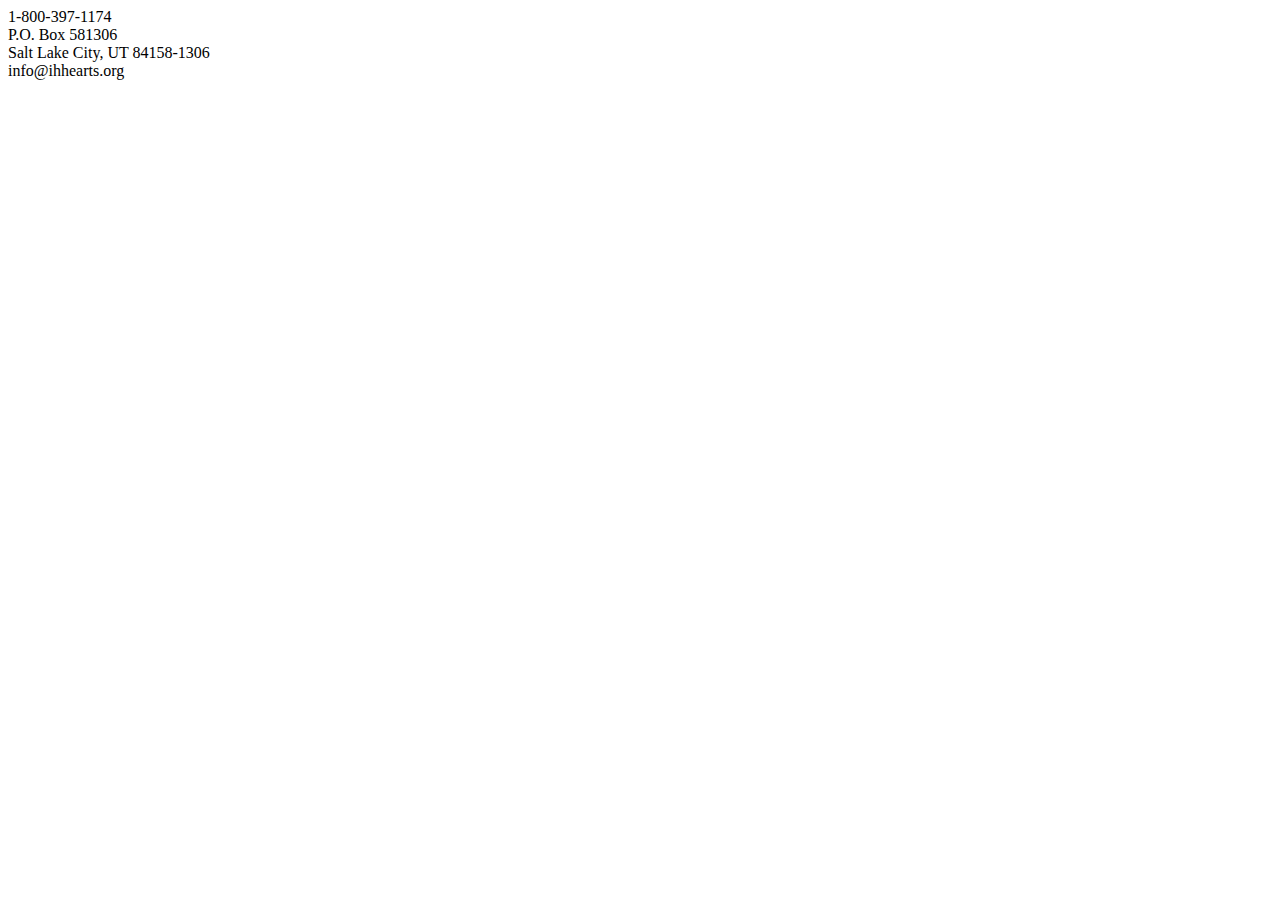
<file: pages/contant.html>
<!DOCTYPE html>
<html lang="en">

<head>
    <meta charset="UTF-8">
    <meta http-equiv="X-UA-Compatible" content="IE=edge">
    <meta name="viewport" content="width=device-width, initial-scale=1.0">
    <title>Document</title>
</head>

<body>


    <!-- FOOTER -->
    <div class="header-styles" style='display:flex; align-items:center;'>

        <div class="icon-mr">
            <i class="fas fa-phone-volume icon"></i>
        </div>
        <div>1-800-397-1174</div>
    </div>
    <div class="icon-mr">
        <i class="fas fa-phone-volume icon"></i>
    </div>
    <div class="header-styles">
        <div>P.O. Box 581306</div>
        <div>Salt Lake City, UT 84158-1306</div>
    </div>
    <!-- ICON -->
    <div class="icon-ml">
        <i class="fas fa-map-marker-alt icon"></i>
    </div>
    <div class="header-styles">
        <div>info@ihhearts.org</div>
    </div>
    <!-- ICON -->
    <div class="icon-ml">
        <i class="fas fa-wifi"></i>
    </div>
    <footer>

    </footer>
    <div class="footer">

    </div>

</body>

</html>
</file>
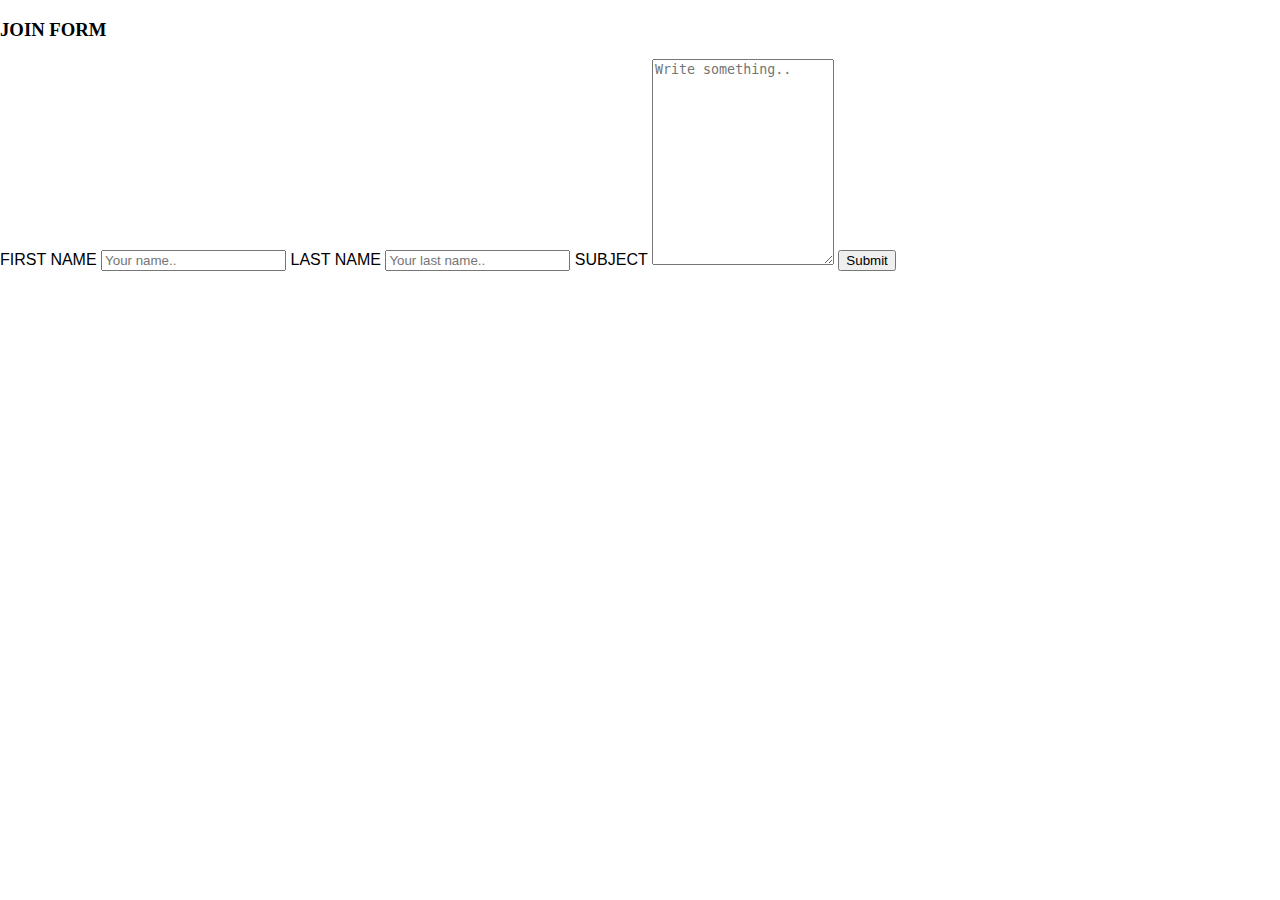
<file: pages/join.html>
<!DOCTYPE html>
<html lang="en">

<head>
    <meta charset="UTF-8">
    <meta http-equiv="X-UA-Compatible" content="IE=edge">
    <meta name="viewport" content="width=device-width, initial-scale=1.0">
    <link rel="stylesheet" href="../styles.css">
    <link rel="icon" href="../assets/IHHLogoOfficial.jpg" type="image/x-icon">
    <link rel="stylesheet" href="https://use.fontawesome.com/releases/v5.7.1/css/all.css"
        integrity="sha384-fnmOCqbTlWIlj8LyTjo7mOUStjsKC4pOpQbqyi7RrhN7udi9RwhKkMHpvLbHG9Sr" crossorigin="anonymous">
    <title>JOIN</title>
</head>

<body>
    <h3>JOIN FORM</h3>
    <div class="form-container">
        <form action="/action_page.php" class="contact-form">
            <label for="fname">FIRST NAME</label>
            <input type="text" id="fname" name="firstname" placeholder="Your name..">

            <label for="lname">LAST NAME</label>
            <input type="text" id="lname" name="lastname" placeholder="Your last name..">

            <label for="subject">SUBJECT</label>
            <textarea id="subject" name="subject" placeholder="Write something.." style="height:200px"></textarea>

            <input type="submit" value="Submit">
        </form>
    </div>
</body>

</html>
</file>
<file: styles.css>
/* TOP SEARCH BUTTON */
    .search{
      width: 100%;
      position: relative;
      justify-content: flex-end;
      display: flex;
      position: sticky;
      top: 0;
    }
    .search-button {
        width: 40px;
        height: 28px;
        border: 0.5px solid #808080;
        background: #808080;
        text-align: center;
        color: #fff;
        border-radius: 0 5px 5px 0;
        cursor: pointer;
        font-size: 20px;
    }
    .fa, .fas 
    {font-weight: 900;

    }
    .fa .far .fas {
        font-family: "Fount Awesome 5 Free";
    }
    .fa, .fab, .fal, .far, .fas {
        -moz-osx-font-smoothing: grayscale;
        -webkit-font-smoothing: antialiased;
        display: inline-block;
        font-style: normal;
        font-variant: normal;
        text-rendering: auto;
        line-height: 1;
    }
    
    /* BLACK TOP HEADING */
    .QOTFId{  
        position: fixed;
        top: 0;
        z-index: 21;
    }
    .vB4mjb {   
         -webkit-align-items: center;
        align-items: center;
        height: 50px;
        display: -webkit-box;
        display: -webkit-flex;
        display: flex;
        -webkit-justify-content: center;
        justify-content: left;
        padding: 0 12px;
        width: 100%;
    }
    /* BLUE FONT TOP HEADING */
    .Y4CpGdjCzMm {
        font-family: 'Notable', sans-serif; font-size: 12px;
    }

body {
    margin: 0;
    font-family: 'Roboto', sans-serif;
}

h1, h2, h3, h4, h5, h6 {
    font-family: 'Roboto Slab', serif;
}

.header-wrapper {
    height: 190px;
    background-color: #0066a1;
    color: #000;
    font-size: 20px;
    display: flex;
    flex-direction: column;
    justify-content: center;
    align-items: center;
    padding: 8px 16px;
    margin-bottom: 20px;
    border-bottom: 1px solid black;
    font-family: 'New Tegomin', serif;
    box-shadow: inset 0px -26px 79px -8px rgb(0 0 0 / 58%);
    /* position: sticky;
    top: 40px; */
}

.left-column {
    display: flex;
    flex-direction: column;
    align-items: center;
}
.left-column p{
    max-width: 100%;
}

.header-styles {
    font-family: 'Ubuntu Condensed', sans-serif;
    font-size: 1em; 
}

.center-column {
    display: grid;
    grid-template-columns: 1fr;
    grid-gap: 42px;
    width: 500px;
}

.center-column .logo {
    display: flex;
    justify-content: center;
}

.logo img {
    width: 216px;
    height: 100%;
}
.govenor img {
    width: 170px;
    height: 25%;
}
.heart img {
    width: 100px;
    height: 25%;
    margin-top: 15px;
}
.link-wrapper {
   border: 2px solid #000;
    display: grid;
   grid-template-columns: repeat(5, 1fr);
   width: 100%;
   border-radius: 30px;
}

.nav-link {
    border-right: 2px solid #000;
    font-size: 30px;
    text-align: center;
}
.nav-link:last-of-type{
    border-right:none

}

.link-wrapper a {
    font-family: 'Ubuntu Condensed', sans-serif;
    color: #ffffff;
    text-decoration: none;
    transition: 0.5s;
}

.link-wrapper a:hover {
    color: #000;
    letter-spacing: 2px;
}

.right-column {
    display: flex;
    align-items: center;
    flex-direction: column;
}

.icon {
    font-size: 2em;
}

.icon-mr {
    margin-right: 15px;
}

.icon-ml {
    margin-left: 15px;
}

/* IHH WHITE LOGO */
.homepage {
    background-image: url(assets/IHHLogoOfficial.jpg);
    padding: 100px;
    background-attachment: fixed;
    background-position: bottom;
    background-repeat: no-repeat;
    background-size: contain;
    height: 600px;
}
    /* test code */
    /* .homepage {
        background-image: url(assets/IHHLogoOfficial.jpg);
        padding: 110
    px
    ;
        background-attachment: scroll;
        background-position: center;
        background-repeat: no-repeat;
        background-size: 1010
    px
    ;
        height: 300
    px
    ;
    } */

.top-heading {
    padding: 1px 20px;
    background-color: rgb(179, 2, 37);
    color: #cbcbcb;
    width: 290px;
    border-radius: 2px;
}


.bottom-heading {
    background-color: #0066a1;
    color: #cbcb;
    padding: 1px 20px;
    margin-top: 15px;
    width: 107px;
    border-radius: 2px;
}

/* BLUE BOTTOM */
.features-section {
    height: 250px;
    background-color: #0066a1;
    border-top: 1px solid black;
    color: #ffffff;
    display: flex;
    justify-content: center;
    align-items: center;
    font-family: 'Ubuntu Condensed', sans-serif;
    box-shadow: inset 0px -26px 79px -8px rgba(0,0,0,0.58);
}

.columns-wrapper {
    width: 1000px;
    display: flex;
    justify-content: space-between;
}

.column {
    padding: 20px;
    margin: 42px;
    text-align: center;
    border-bottom: 5px solid transparent;
    border-radius: 10px;
    transition: 1s;
}

.column:hover {
    border-bottom: 5px solid #ffffff;
}

.column :nth-child(2) {
    font-size: 3em;
}

.column :nth-child(1) {
    font-size: 1.5em;
    font-weight: 900;
    height: 50px;
    transition: 1s;
}


.column :nth-child(2):hover {
    letter-spacing: 1px;
}

.column :nth-child(3) {
    letter-spacing: 2px;
}

.scroll-top-container {
    opacity: 1;
    background-color: #fffef8;
    /* box-shadow: inset 50px 26px 50px 26px #000; */
    display: flex;
    justify-content: flex-end;
}
html {
    scroll-behavior: smooth;
  }
  .bottom {
    display: flex;
    padding-top: 25
px
;
    padding-bottom: 25
px
;
    justify-content: space-between;
}


/* title for about page */
.title {
    height: 75px;
     font-size: 50px;
     text-align: center;
     margin-bottom: -10px;
     letter-spacing: 20px;
     font-family: 'Fjalla One', serif;
     padding-top: 10px;
     color: #002626;

}
 
/* text for about page*/
.about-text {
     height: 500px;
     text-align: center;
     /* padding-top: 50px; */
     font-family: 'Fjalla One', serif;
     color: #002626;
     text-decoration: none;
     font-size: 35px;
 }

 a {
     text-decoration: none;
     color: #fff;
 }
</file>
